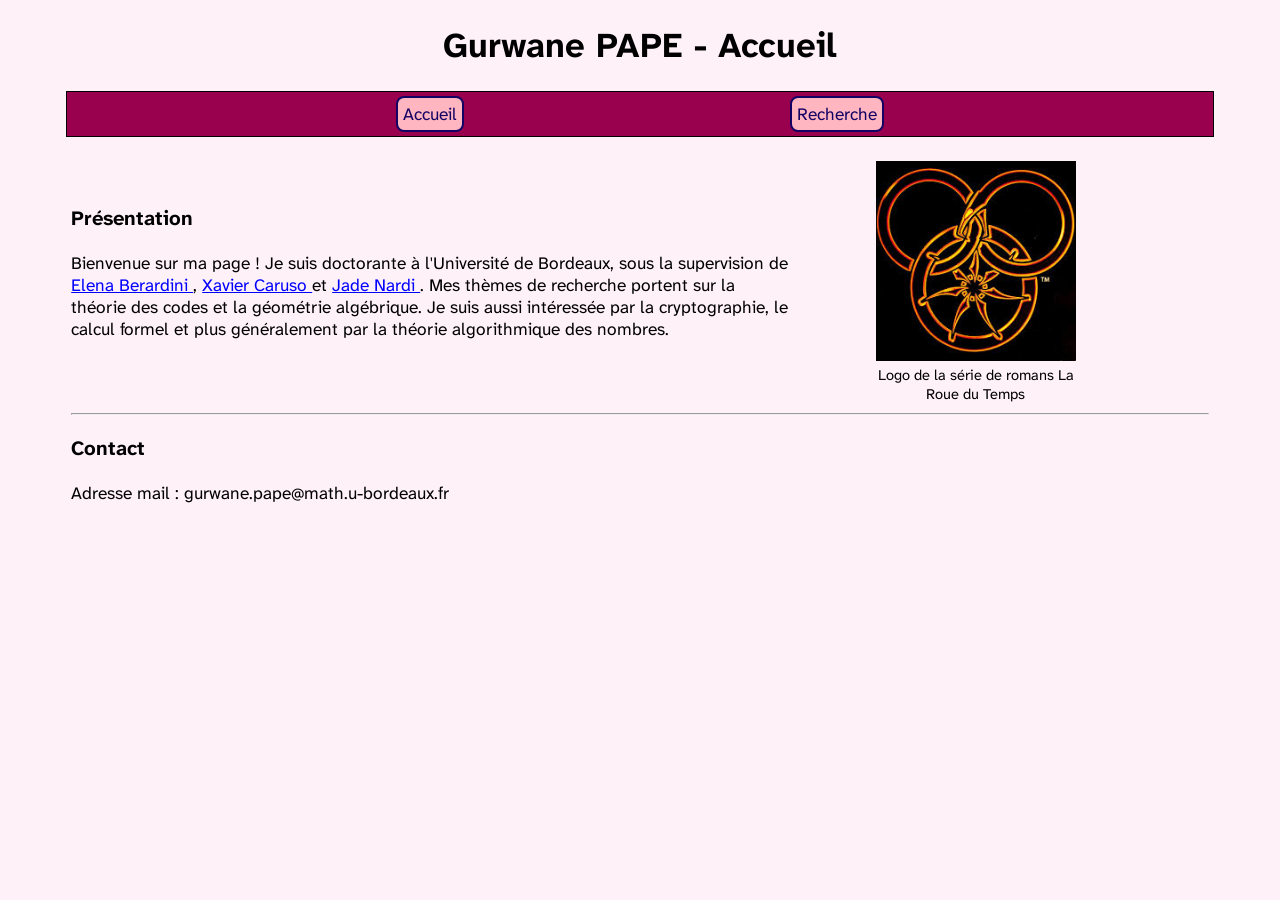
<file: index.html>
<!DOCTYPE html>
<html>
<head>
	<link rel="stylesheet" href="style1.css">
	<link href="AtkinsonHyperlegibleNext-VariableFont_wght.ttf">
	<meta charset="utf-8">

	<title> Gurwane PAPE - Page personnelle </title>
</head> 
<body>
	
	
	<div id="titre">
		<h1> <center> Gurwane PAPE - Accueil </center> </h1>
	</div>

	<center>
	<nav>
		
		<a href="index.html" class="bouton-nav"> Accueil </a>

		<a href="recherche.html" class="bouton-nav"> Recherche </a>
		
	</nav>
	</center>

	<div id="principal">
	<div id="texte_principal">	
			<h3>Présentation </h3>
		
				<p> 
					Bienvenue sur ma page ! Je suis doctorante à l'Université de Bordeaux, sous la supervision de <a href="https://www.elenaberardini.it/fr/"> Elena Berardini </a>, <a href="https://xavier.caruso.ovh/"> Xavier Caruso </a> et <a href="https://jnardi.perso.math.cnrs.fr/" > Jade Nardi </a>. Mes thèmes de recherche portent sur la théorie des codes et la géométrie algébrique. Je suis aussi intéressée par la cryptographie, le calcul formel et plus généralement par la théorie algorithmique des nombres.
				</p>
			


		<div id="domaine">
<!--		<div id="domaine_maths">
			
				<h3> Domaine d'intérêt en mathématiques </h3>
			
				<p>
					J'aime beaucoup l'idée de rechercher dans des domaines des maths utilisant l'informatique ou s'appliquant à l'informatique. 
					Je m'intéresse par exemple aux codes correcteurs et au calcul formel.
					<br>
					On trouve aussi dans mes autres centres d'intérêt en maths la théorie de Galois.
				</p>
			
		</div> -->
		<!--
		<div id="domaine_autre">
			<center>
				<h3> Loisirs autres </h3>
			</center>
				<p>
					Parmi mes loisirs, on peut trouver :
					<ul>
						<li>La lecture </li>
						<li>L'escalade </li>
						<li>Les jeux vidéos </li>
						<li>Les mangas et les animes</li>
					</ul>
				</p>
		</div>
		-->
		</div>

		
		
	</div>

	<div id="img_principal">
		<img src="logo_roue_temps.jpg" alt="Logo de la série de romans La Roue du Temps, montrant une roue à 7 branches entrelaçée à un serpent se mordant la queue réalisant ainsi le symbôle de l'infini" height="200px" width="min-content">
		<br>
		Logo de la série de romans La Roue du Temps
	</div>

	</div>

	<div id="contact">
		<hr>
		
		<h3>Contact</h3>
		<p>
			Adresse mail : gurwane.pape@math.u-bordeaux.fr
		</p>		
		  		
	</div>

					
		  
	

</body>

</html>
</file>
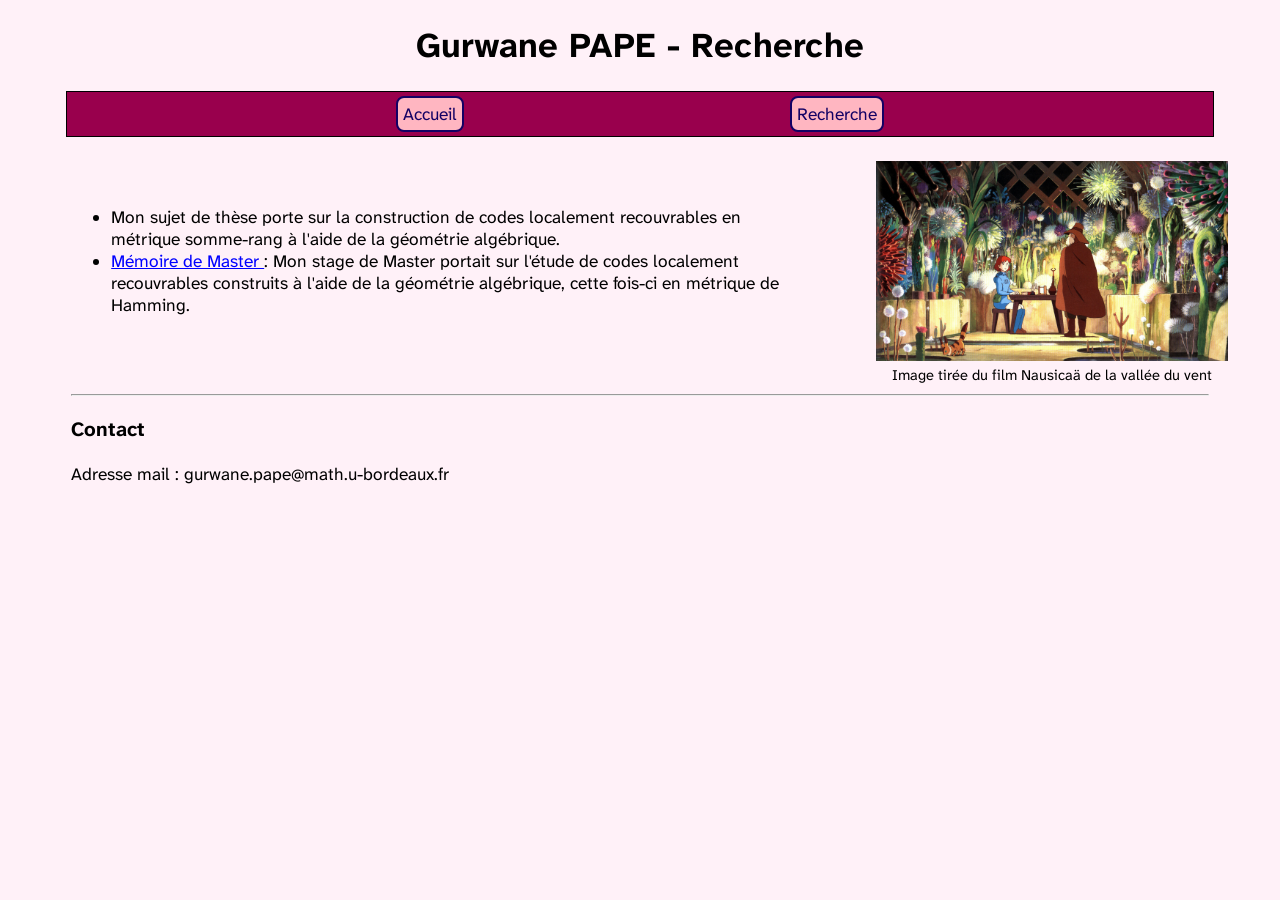
<file: recherche.html>
<!DOCTYPE html>
<html>
<head>
	<link rel="stylesheet" href="style1.css">
	<meta charset="utf-8">
	<title> Gurwane PAPE - Page personnelle </title>
</head> 
<body>
	
	
	<div id="titre">
		<h1> <center> Gurwane PAPE - Recherche </center> </h1>
	</div>

	<center>
	<nav>
		
		<a href="index.html" class="bouton-nav"> Accueil </a>

		<a href="recherche.html" class="bouton-nav"> Recherche </a>
		
	</nav>
	</center>

    <div id="principal">

    <div id="texte_principal">
      <ul>
      <li> Mon sujet de thèse porte sur la construction de codes localement recouvrables en métrique somme-rang à l'aide de la géométrie algébrique. </li>
      
	<li>
	  <a href="Rapport stage 2026.pdf"> Mémoire de Master </a> :  Mon stage de Master portait sur l'étude de codes localement recouvrables construits à l'aide de la géométrie algébrique, cette fois-ci en métrique de Hamming.
	</li>
      </ul>
      
	  
    </div>

	<div id="img_principal">
		<img src="nausicaa.jpeg" alt="Image tirée du film Nausicaä de la vallée du vent. On voit Nausicaä et Yupa se tenir dans une cave remplie de fleurs colorées aux formes exotiques, rappelant des virus" height="200px" width="min-content">
		<br>
		Image tirée du film Nausicaä de la vallée du vent
	</div>
	
    </div>

	<div id="contact">
		<hr>
		
		<h3>Contact</h3>
		<p>
			Adresse mail : gurwane.pape@math.u-bordeaux.fr
		</p>		
		  		
	</div>

					
		  
	

</body>

</html>
</file>
<file: style1.css>
/*definitions des couleurs*/
:root
    {
        --couleurbandeau:  rgb(153, 0, 77); 
        --couleurbackground: rgba(255, 241, 248, 0.945);

        --couleurbackbouton:#ffb6c1;
        --couleurtxtbouton:#130164;

        background-color: var(--couleurbackground);
        font-size: 13pt;
        font-family: Atkinson;
        
    }

@font-face{
    font-family: "Atkinson";
    src:
    local("Atkinson Hyper Legible Next Etr"),
    url("AtkinsonHyperlegibleNext-VariableFont_wght.ttf");
}

#principal
    {
        margin-left: 5%;
        display: flex;
        align-items: center;
    }

#texte_principal
    {  
        width: 60%;
        /* border: 0.01cm solid black; */
    }

#texte_principal_bis
    {  
        width: 50%;
        /* border: 0.01cm solid black; */
    }

#contact
    {
        margin-left: 5%;
        margin-right: 5%;
    }

#img_principal
    {
        height: min-content;
        text-align: center;
        padding: 2% 2% 0;
        margin-left: 5%;
        width:min-content;
        font-size: 11pt;

    }

#developpement
    {
        margin-left: 5%;
        margin-right: 5%;
    }



/* #presentation
    {   
        margin-left: 10%;
        margin-right: 10%;

        /* border: 0.01cm solid black;
        border-radius:30px;
    }
*/

/* #domaine
    {
        display:flex;

        
    }
*/

/* #domaine_maths
    {
        width: 70%;
        border: 0.01cm solid black;
        border-radius:30px;
    }
*/

/* #domaine_autre
    {
        border: 0.01cm solid black;
        width:auto;

    }
*/
/* h3 
    {
        color :red;
    }
*/
a
    {
        color :blue;
    }

/* p      
    {
        vertical-align: middle;
        border: 0.01cm solid black;
    }
*/

nav
    {
        display: flex;
        justify-content: space-evenly;
        width: 90%;
        border: 0.01cm solid black;
        padding: 4px;
        background-color: var(--couleurbandeau);
    }

nav a
    {
        text-decoration: none;
    }

nav a:hover, nav a:focus-visible 
    {
        color: var(--couleurbackbouton);
        background-color: var(--couleurtxtbouton);
        border-color: var(--couleurbackbouton);
    }

nav a:active
    {
        background-color:black;
        color: white;
        border-color: white;
    }


nav ul 
    {
        list-style-type:none;
        display:flex;

    }

nav ul li a
    {
        margin-right: 300 px;
        margin-left: 20 px;
    }

a.bouton-nav
    {
        border: var(--couleurtxtbouton) 0.07cm solid ;
        padding: 5px;
        background-color: var(--couleurbackbouton); 
        color:var(--couleurtxtbouton);
        border-radius: 8px;

    }
</file>
